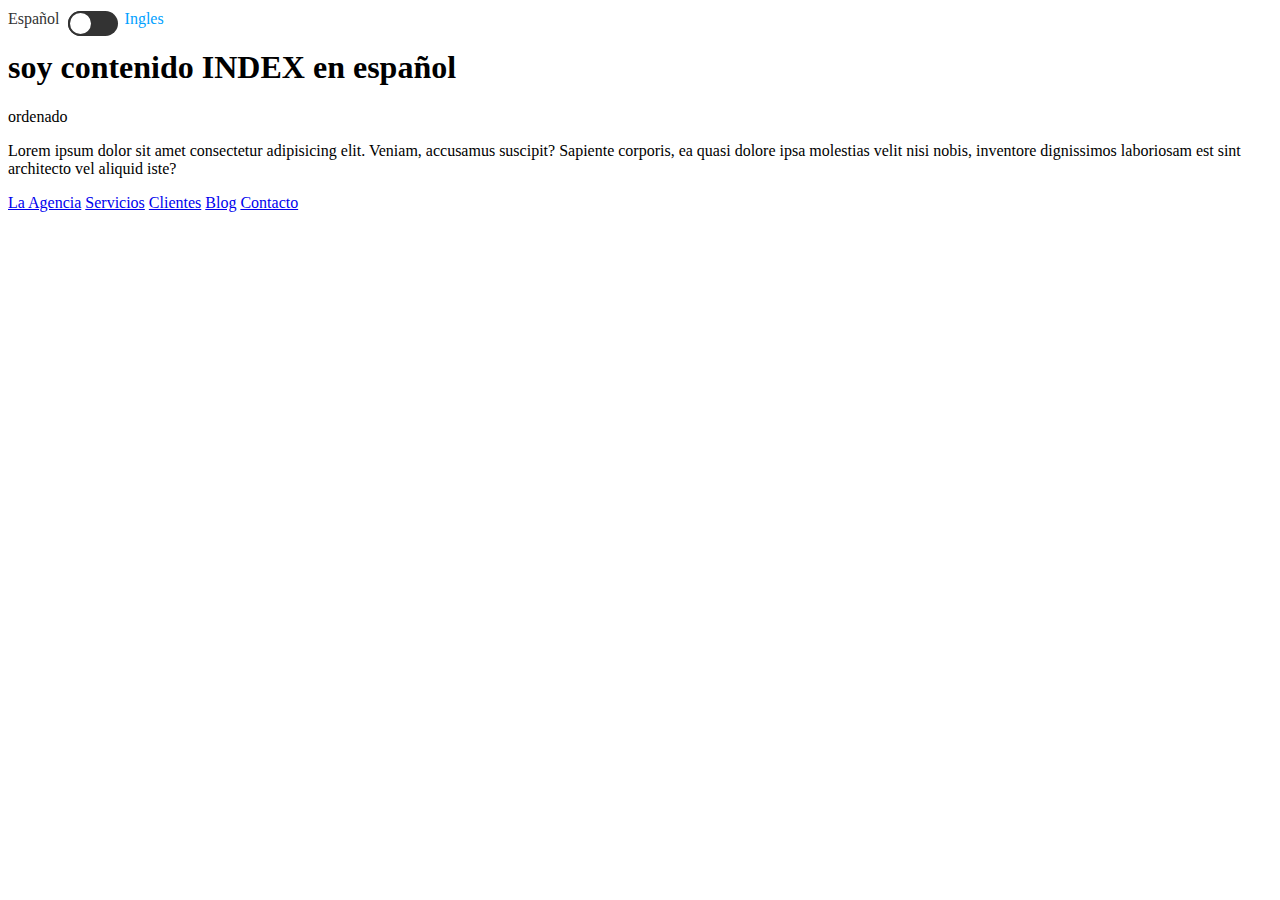
<file: index.html>
<!DOCTYPE html>
<html lang="en">

<head>
    <meta charset="UTF-8">
    <meta http-equiv="X-UA-Compatible" content="IE=edge">
    <meta name="viewport" content="width=device-width, initial-scale=1.0">
    <title>español</title>
    <link rel="stylesheet" href="/estilosIdioma.css">
</head>

<body>
    <!-- toggle idioma -->
    <span class="en">Español</span>
    <input type="checkbox" class="check checkIndex">
    <span class="es">Ingles</span>
    <!-- toggle idioma -->

    <h1>soy contenido INDEX en español</h1>
    <p>ordenado</p>
    <p>Lorem ipsum dolor sit amet consectetur adipisicing elit. Veniam, accusamus suscipit? Sapiente corporis, ea quasi
        dolore ipsa molestias velit nisi nobis, inventore dignissimos laboriosam est sint architecto vel aliquid iste?
    </p>
    <nav>
        <a href="agencia.html">La Agencia</a>
        <a href="servicios.html">Servicios</a>
        <a href="clientes.html">Clientes</a>
        <a href="blog.html">Blog</a>
        <a href="contacto.html">Contacto</a>
    </nav>

    <!-- <scrt src="/idioma.js"></scrt> -->
    <script src="/idiomaCambio.js"></script>
</body>

</html>
</file>
<file: estilosIdioma.css>
.en {
  color: #333;
}
.es {
  color: #00a1ff;
}
.check {
  position: relative;
  width: 50px;
}
.check::before {
  content: "";
  position: absolute;
  width: 50px;
  height: 25px;
  background-color: #333;
  border-radius: 25px;
}
.check::after {
  content: "";
  position: absolute;
  width: 25px;
  height: 25px;
  background-color: #fff;
  border-radius: 25px;
  border: 2px solid #333;
  box-sizing: border-box;
}
.check:checked::after {
  left: 25px;
  border: 2px solid#00a1ff;
}
.check:checked::before {
  background-color: #00a1ff;
}
</file>
